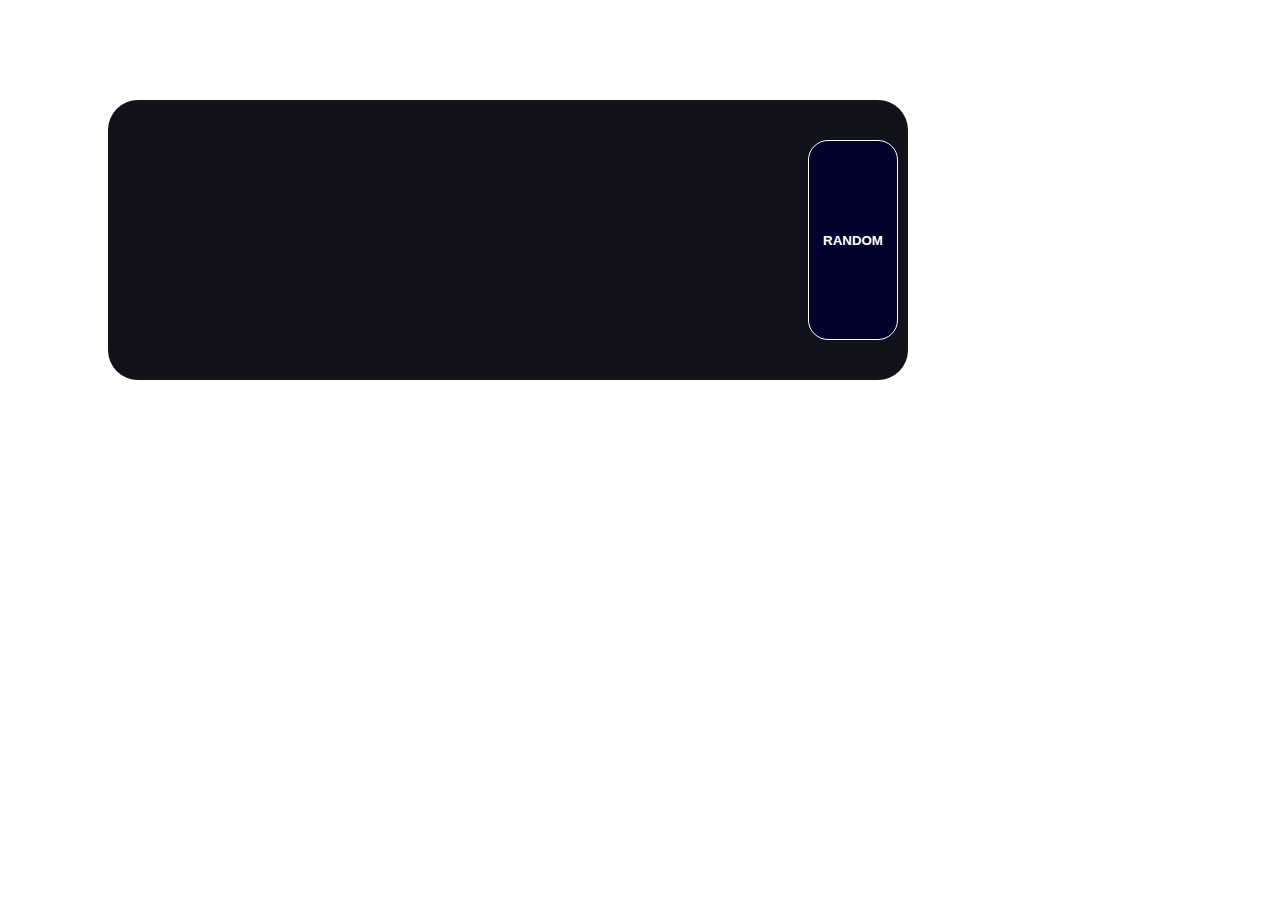
<file: index.html>
<!DOCTYPE html>
<html lang="en">
<head>
    <meta charset="UTF-8">
    <meta name="viewport" content="width=device-width, initial-scale=1.0">
    <title>Document</title>
    <link rel="stylesheet" href="./index.css">
    <link href="https://cdn.jsdelivr.net/npm/bootstrap@5.0.2/dist/css/bootstrap.min.css" rel="stylesheet" integrity="sha384-EVSTQN3/azprG1Anm3QDgpJLIm9Nao0Yz1ztcQTwFspd3yD65VohhpuuCOmLASjC" crossorigin="anonymous">

</head>
<body>
    <!-- DESTRUKTURIZACIA -->
    <!-- Fetch API REST API -->
     <!-- API-Aplication programming Interface -->
     <div class="spinner-border" role="status" id="loader">
        <span class="visually-hidden" >Loading...</span>
      </div>
      <!-- <ul id="user-list" class="list-group"></ul> -->
       <div id="user" class="listok">
           
    </div>
    <button id="random" class="random1">RANDOM</button>
      
    <script src="./index.js"></script>
</body>
</html>
</file>
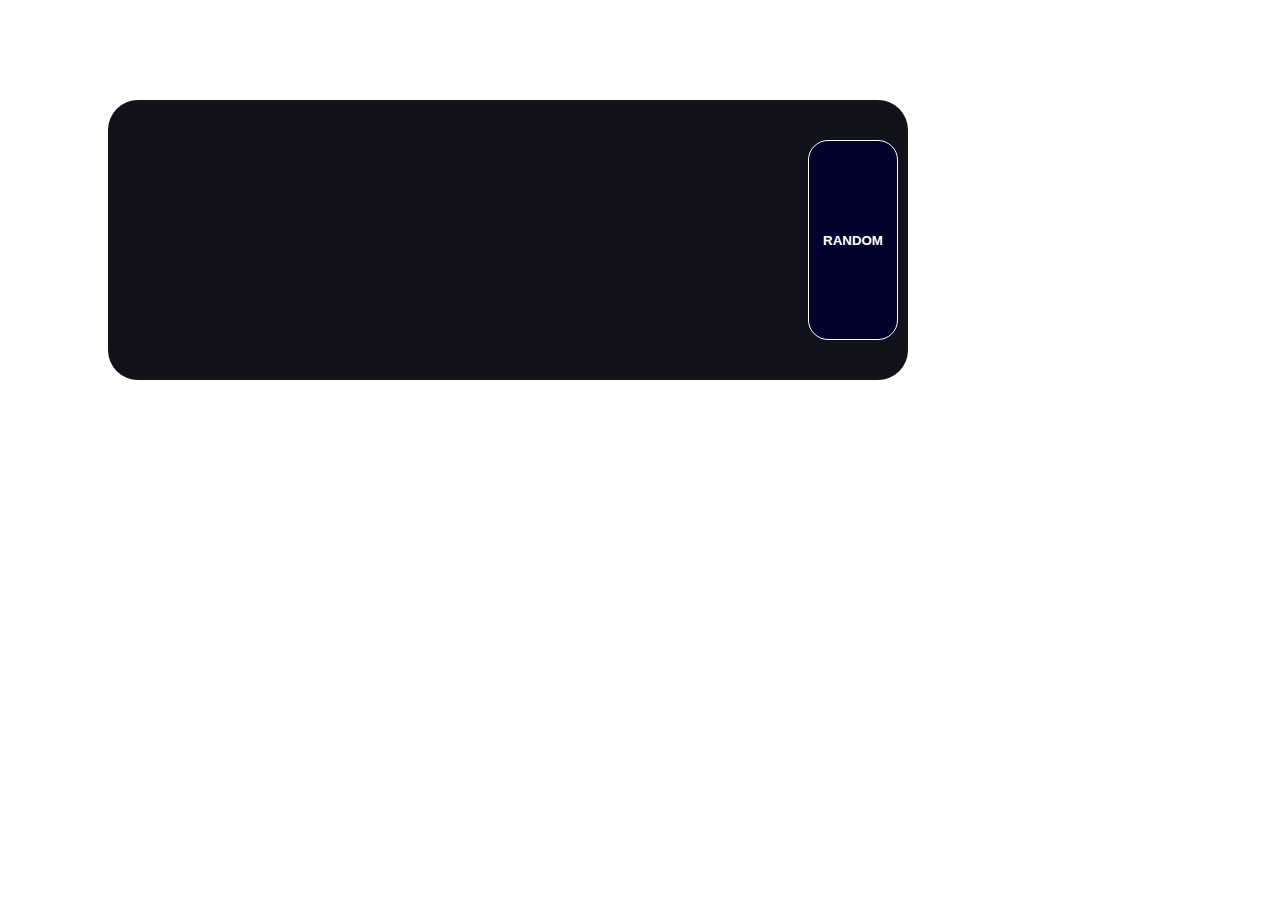
<file: lesson-34/index.html>
<!DOCTYPE html>
<html lang="en">
<head>
    <meta charset="UTF-8">
    <meta name="viewport" content="width=device-width, initial-scale=1.0">
    <title>Document</title>
    <link rel="stylesheet" href="./index.css">
    <link href="https://cdn.jsdelivr.net/npm/bootstrap@5.0.2/dist/css/bootstrap.min.css" rel="stylesheet" integrity="sha384-EVSTQN3/azprG1Anm3QDgpJLIm9Nao0Yz1ztcQTwFspd3yD65VohhpuuCOmLASjC" crossorigin="anonymous">

</head>
<body>
    <!-- DESTRUKTURIZACIA -->
    <!-- Fetch API REST API -->
     <!-- API-Aplication programming Interface -->
     <div class="spinner-border" role="status" id="loader">
        <span class="visually-hidden" >Loading...</span>
      </div>
      <!-- <ul id="user-list" class="list-group"></ul> -->
       <div id="user" class="listok">
           
    </div>
    <button id="random" class="random1">RANDOM</button>
      
    <script src="./index.js"></script>
</body>
</html>
</file>
<file: index.css>
.listok {
    background-color: rgb(18, 19, 26);
    width: 800px;
    height: 280px;
    display: flex;
    position: relative;
    border-radius: 30px;
    margin-top: 100px;
    margin-left: 100px;
   
}
.random1 {
    position: absolute;
   margin-left: 800px;
   margin-top: 60px;
    top: 80px;
    border: 1px solid white;
    background-color: rgb(2, 3, 45);
    color: white;
    width: 90px;
    height: 200px;
    border-radius: 20px;
font-weight: 900;
}
.img {
    border-radius: 30px;
    position: absolute;
    left: -30px;
    top: 50px;
}
.list {
    margin-left: 300px;
    color: white;
    font-size: 27px;
    font-family: Arial, Helvetica, sans-serif;
   
}
.blick {
    display: block;
}
.text {
    font-size: 18px;
    margin-top: 7px;
}
@media (max-width: 425px) {
    .listok {
        width: auto;
        max-width: calc(100% - 20px); 
        height: auto;
        margin: 50px 10px;
        padding: 10px;
    }

    .random1 {
        position: static;
        margin: 20px auto;
        width: 100%;
        height: 50px; 
        border-radius: 10px;
    }

    .img {
        position: static; 
        width: 100%;
        max-width: 100%; 
        margin: 10px 0; 
    }

    .list {
        margin-left: 0; 
        text-align: center; 
        font-size: 18px; 
    }

    .text {
        font-size: 14px; 
        margin-top: 5px; 
    }
}
</file>
<file: lesson-34/index.css>
.listok {
    background-color: rgb(18, 19, 26);
    width: 800px;
    height: 280px;
    display: flex;
    position: relative;
    border-radius: 30px;
    margin-top: 100px;
    margin-left: 100px;
   
}
.random1 {
    position: absolute;
   margin-left: 800px;
   margin-top: 60px;
    top: 80px;
    border: 1px solid white;
    background-color: rgb(2, 3, 45);
    color: white;
    width: 90px;
    height: 200px;
    border-radius: 20px;
font-weight: 900;
}
.img {
    border-radius: 30px;
    position: absolute;
    left: -30px;
    top: 50px;
}
.list {
    margin-left: 300px;
    color: white;
    font-size: 27px;
    font-family: Arial, Helvetica, sans-serif;
   
}
.blick {
    display: block;
}
.text {
    font-size: 18px;
    margin-top: 7px;
}
@media (max-width: 425px) {
    .listok {
        width: auto;
        max-width: calc(100% - 20px); 
        height: auto;
        margin: 50px 10px;
        padding: 10px;
    }

    .random1 {
        position: static;
        margin: 20px auto;
        width: 100%;
        height: 50px; 
        border-radius: 10px;
    }

    .img {
        position: static; 
        width: 100%;
        max-width: 100%; 
        margin: 10px 0; 
    }

    .list {
        margin-left: 0; 
        text-align: center; 
        font-size: 18px; 
    }

    .text {
        font-size: 14px; 
        margin-top: 5px; 
    }
}
</file>
